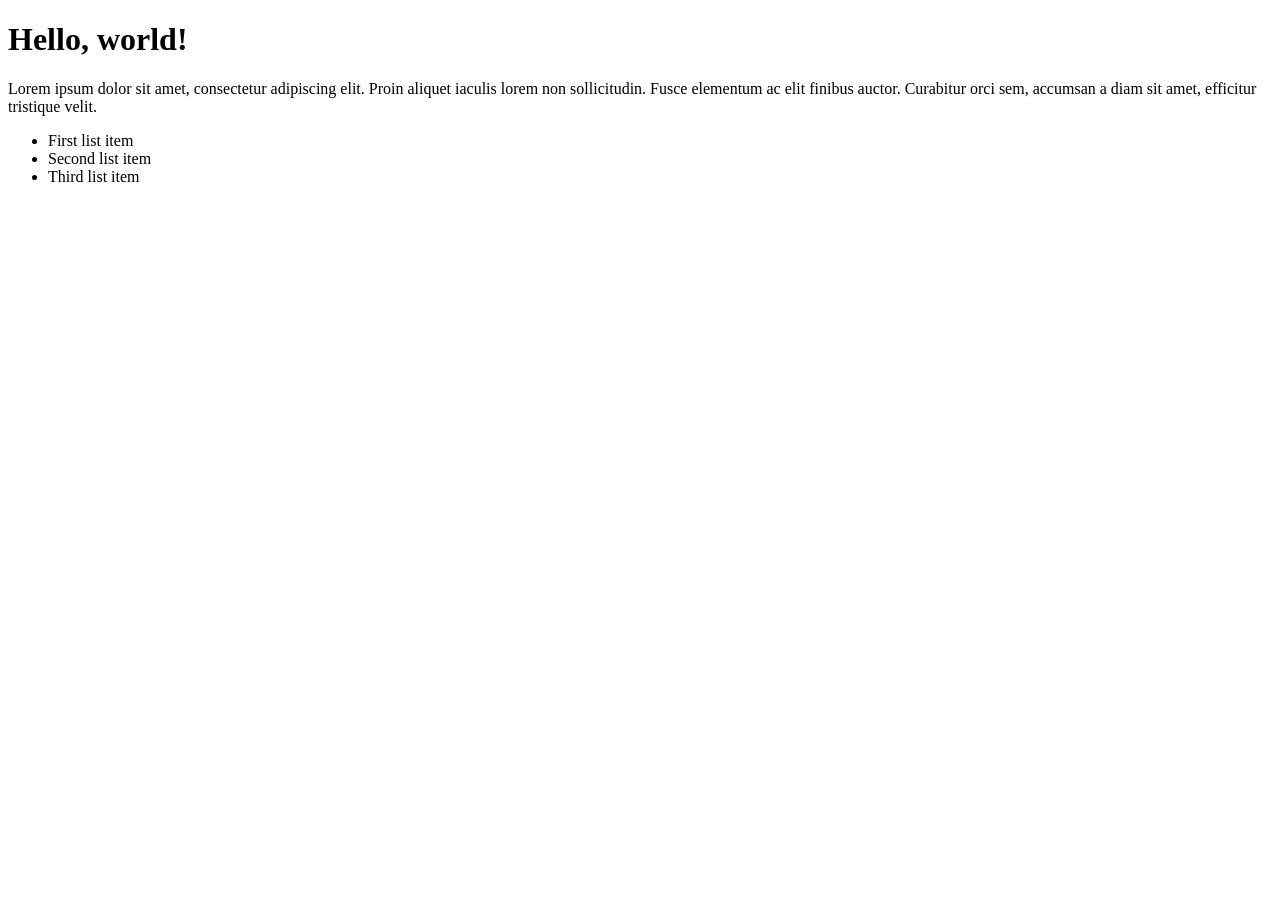
<file: index.html>
<!DOCTYPE html>
<html lang="en">
<head>
    <meta charset="UTF-8">
    <meta name="viewport" content="width=device-width, initial-scale=1.0">
    <meta http-equiv="X-UA-Compatible" content="ie=edge">
    <title>Document</title>
</head>
<body>
    <h1>Hello, world!</h1>
    <p>
     Lorem ipsum dolor sit amet, consectetur adipiscing elit. Proin aliquet
     iaculis lorem non sollicitudin. Fusce elementum ac elit finibus auctor.
     Curabitur orci sem, accumsan a diam sit amet, efficitur tristique velit.
    </p>
    <ul>
     <li>First list item</li>
     <li>Second list item</li>
     <li>Third list item</li>
    </ul>
</body>
</html>
</file>
